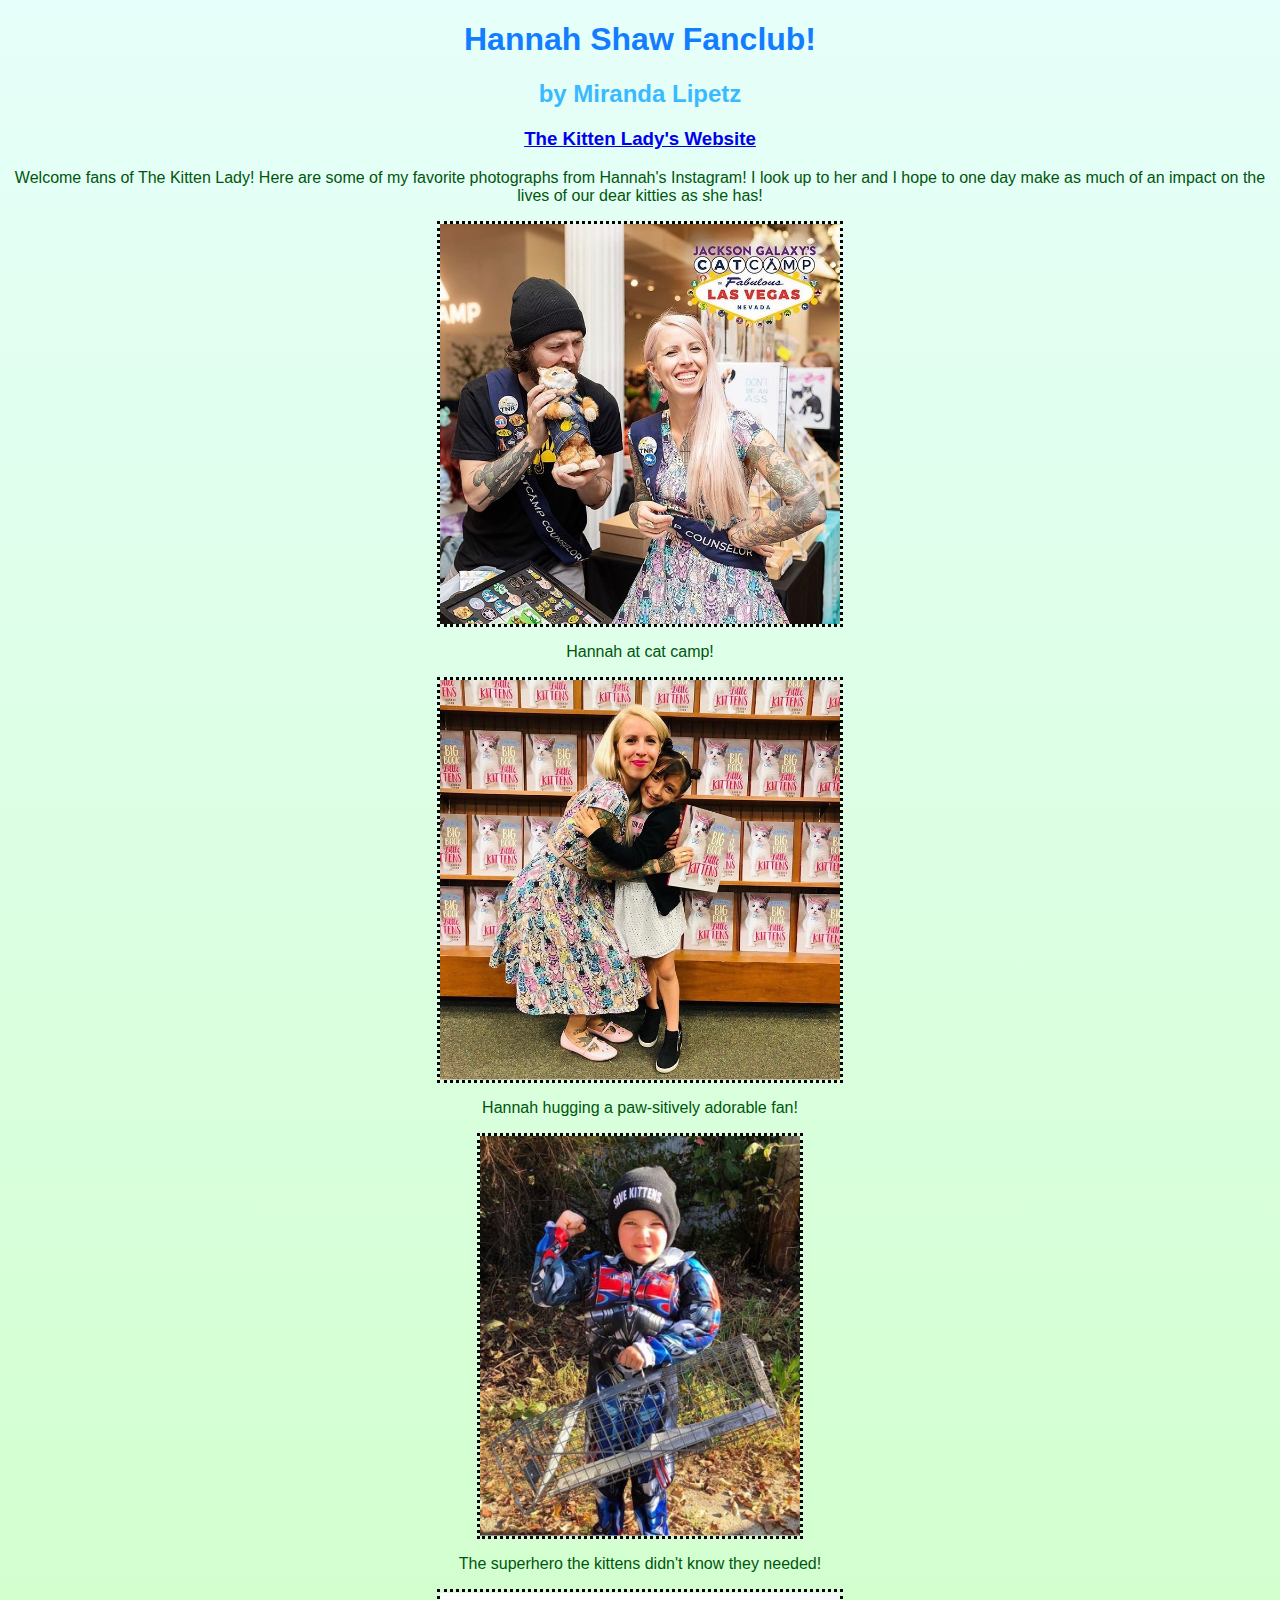
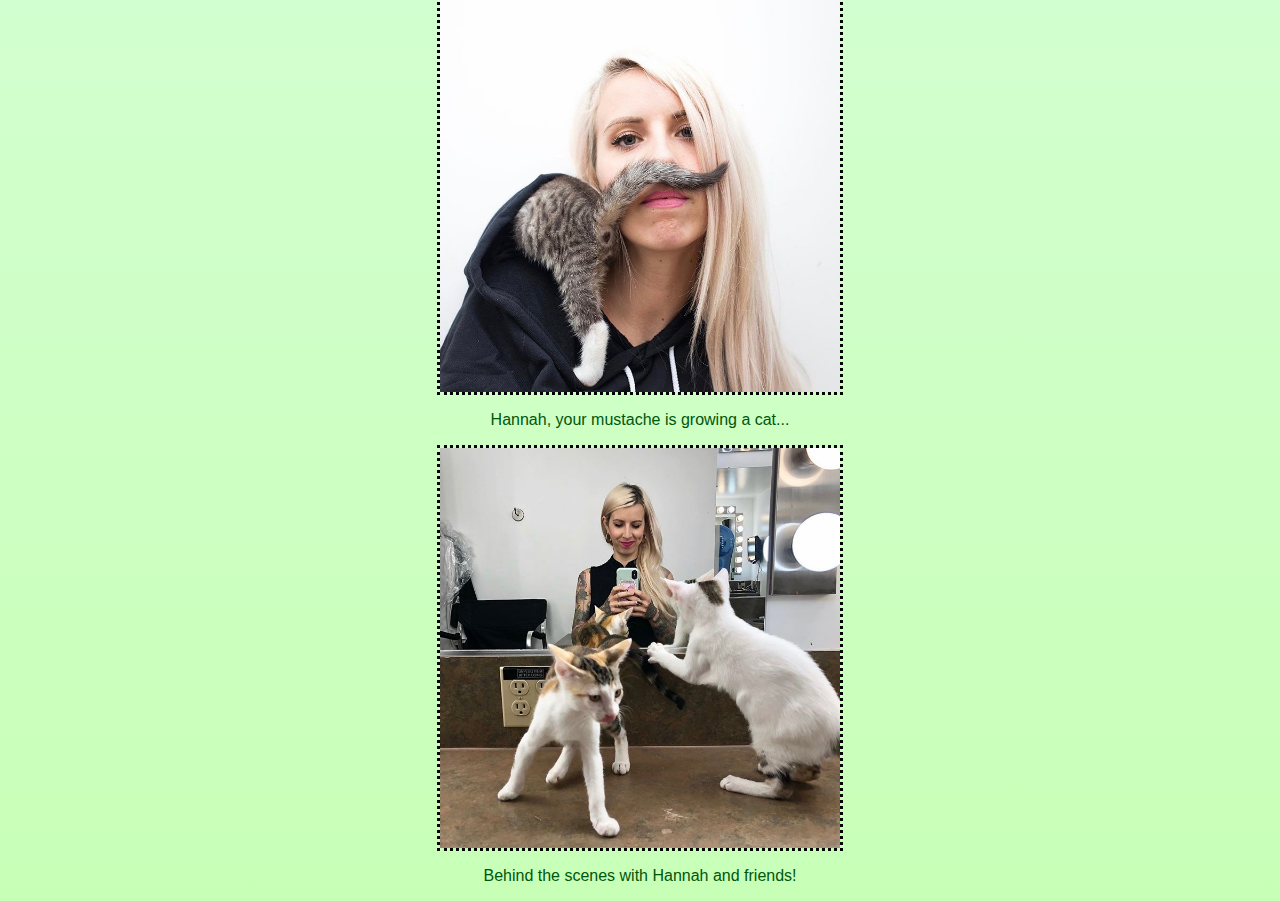
<file: index.html>
<!DOCTYPE html>
<html>
	<head>
		<title>The Kitten Lady Fanclub!!</title>
		<link rel="stylesheet" type='text/css' href="main.css">
	</head>
	<body>
		<div>
			<h1>Hannah Shaw Fanclub!</h1>
			<h2>by Miranda Lipetz</h2>
			<h3><a href=http://www.kittenlady.org/about>The Kitten Lady's Website</a></h3>
			<p class="intro">Welcome fans of The Kitten Lady! Here are some of my favorite photographs from Hannah's Instagram! I look up to her and I hope to one day make as much of an impact on the lives of our dear kitties as she has!</p>
			<img src="IMG_8404.jpeg"alt="A photograph of The Kitten Lady laughing with a fellow cat-fosterer at Jackson Galaxy’s Cat Camp. Both are wearing camp counselor sashes, and the man is holding a cat stuffed animal. In the foreground is a display box of cat pins and there is an event tag in the upper righthand corner." height="400">
			<p>Hannah at cat camp!</p>
			<img src="IMG_8405.jpeg"alt="A photograph of The Kitten Lady at her book signing crouching to hug a little girl. The girl has cat-ear style pigtails, and seems to be meeting her hero. The Kitten Lady is holding her book, and behind them is a bookshelf filled with copies ready for signing." height="400">
			<p>Hannah hugging a paw-sitively adorable fan!</p>
			<img src="IMG_8406.jpeg"alt="A photograph of an excited little boy wearing a superhero costume and a beanie that reads “save kittens” holds a trap for the TNR program in one hand while flexing his other arm. He is outside and there are fall leaves and grass on the ground." height="400">
			<p>The superhero the kittens didn't know they needed!</p>
			<img src="IMG_8407.jpeg"alt="A photograph of The Kitten Lady wearing a hoodie, looking at the camera in mock exasperation as a tabby kitten’s tail gives her a mustache. It’s hind leg and tail stick out of the hood as it climbs on in." height="400">
			<p>Hannah, your mustache is growing a cat...</p>
			<img src="IMG_8408.jpeg"alt="The Kitten Lady takes a mirror photo with two calico kittens playing in the foreground. She is on set at an event, behind the scenes. She smiles at their antics." height="400">
			<p>Behind the scenes with Hannah and friends!</p>
		</div>
	</body>
</html>
</file>
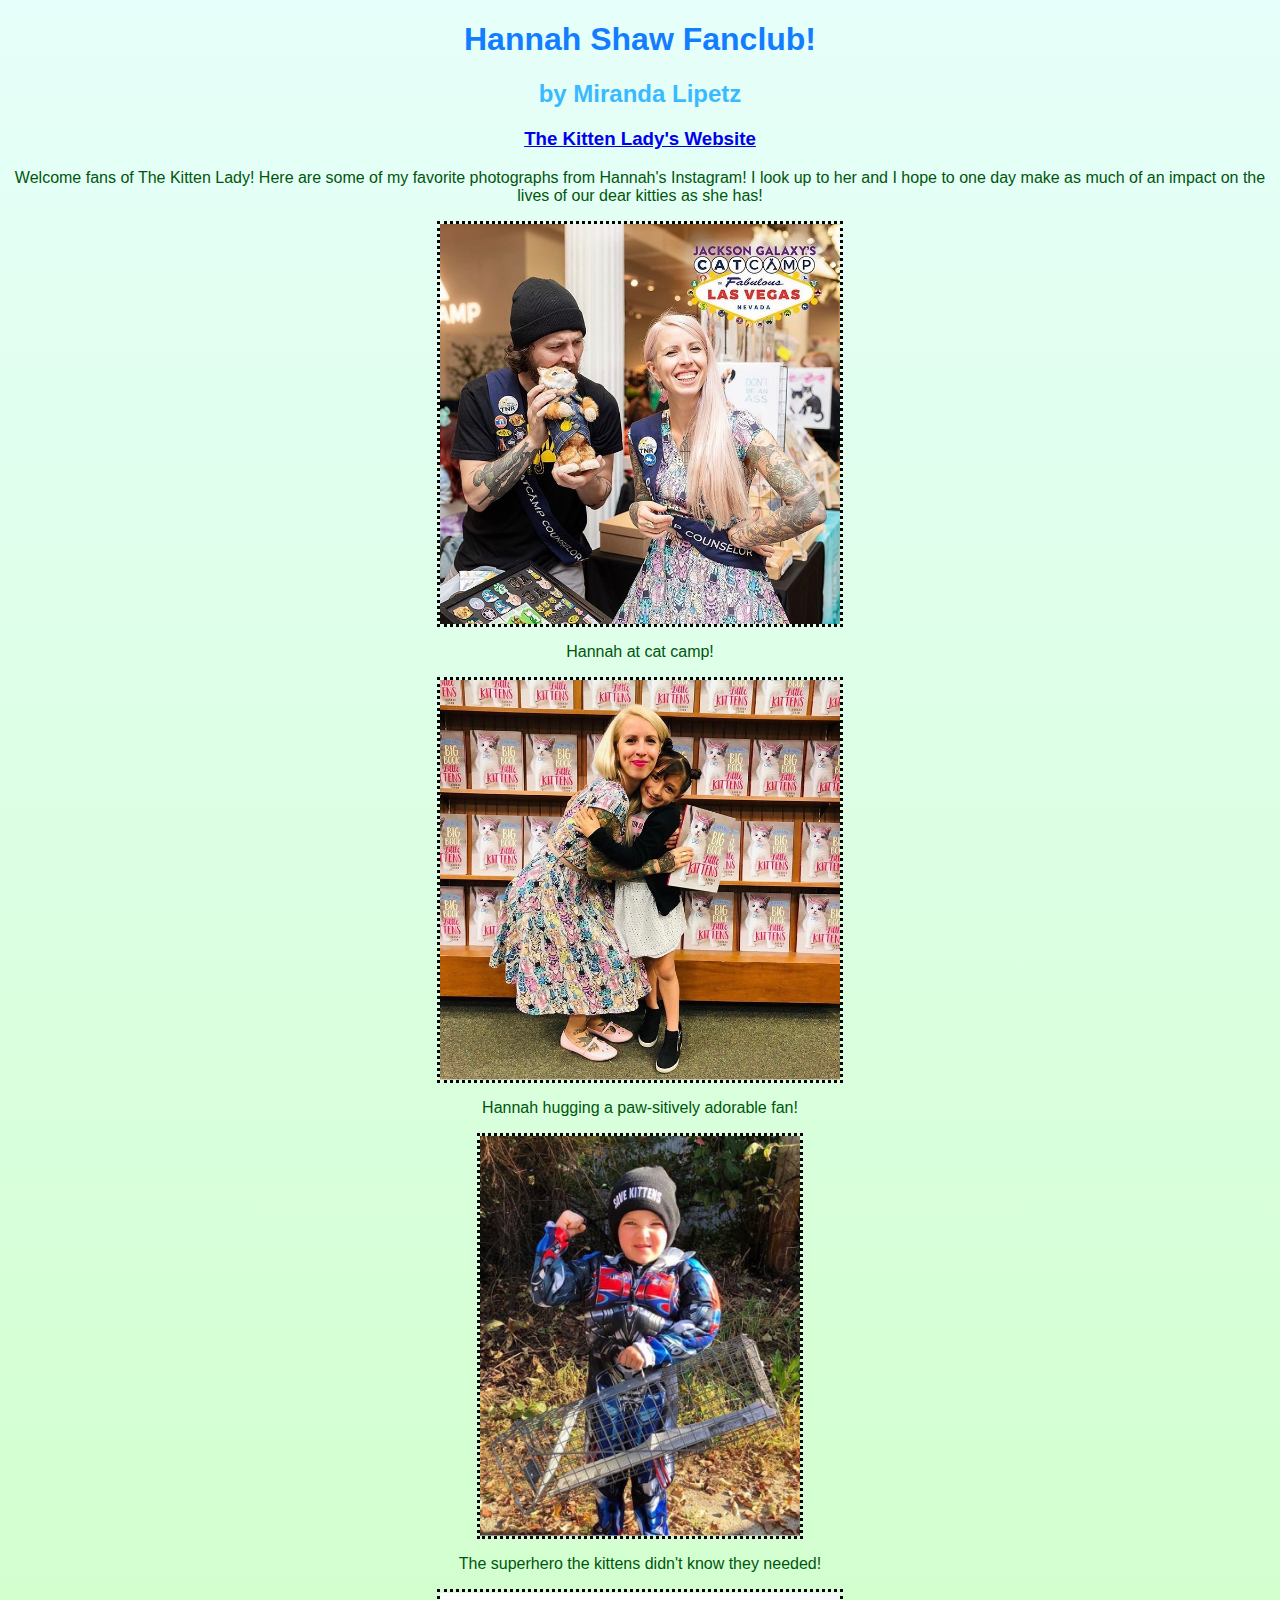
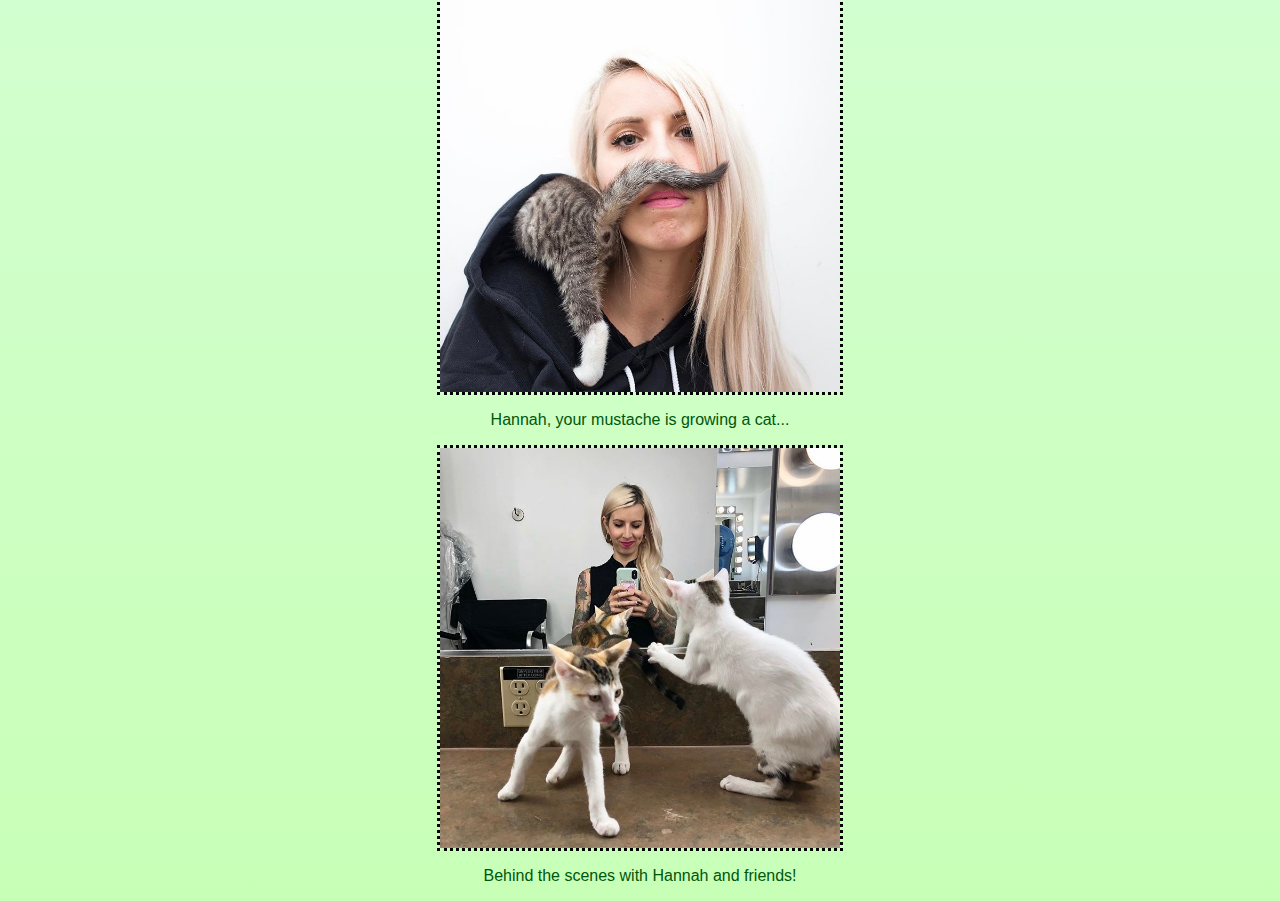
<file: Kitten Website Group 2.html>
<!DOCTYPE html>
<html>
	<head>
		<title>The Kitten Lady Fanclub!!</title>
		<link rel="stylesheet" type='text/css' href="css group two.css">
	</head>
	<body>
		<div>
			<h1>Hannah Shaw Fanclub!</h1>
			<h2>by Miranda Lipetz</h2>
			<h3><a href=http://www.kittenlady.org/about>The Kitten Lady's Website</a></h3>
			<p class="intro">Welcome fans of The Kitten Lady! Here are some of my favorite photographs from Hannah's Instagram! I look up to her and I hope to one day make as much of an impact on the lives of our dear kitties as she has!</p>
			<img src="IMG_8404.jpeg"alt="A photograph of The Kitten Lady laughing with a fellow cat-fosterer at Jackson Galaxy’s Cat Camp. Both are wearing camp counselor sashes, and the man is holding a cat stuffed animal. In the foreground is a display box of cat pins and there is an event tag in the upper righthand corner." height="400">
			<p>Hannah at cat camp!</p>
			<img src="IMG_8405.jpeg"alt="A photograph of The Kitten Lady at her book signing crouching to hug a little girl. The girl has cat-ear style pigtails, and seems to be meeting her hero. The Kitten Lady is holding her book, and behind them is a bookshelf filled with copies ready for signing." height="400">
			<p>Hannah hugging a paw-sitively adorable fan!</p>
			<img src="IMG_8406.jpeg"alt="A photograph of an excited little boy wearing a superhero costume and a beanie that reads “save kittens” holds a trap for the TNR program in one hand while flexing his other arm. He is outside and there are fall leaves and grass on the ground." height="400">
			<p>The superhero the kittens didn't know they needed!</p>
			<img src="IMG_8407.jpeg"alt="A photograph of The Kitten Lady wearing a hoodie, looking at the camera in mock exasperation as a tabby kitten’s tail gives her a mustache. It’s hind leg and tail stick out of the hood as it climbs on in." height="400">
			<p>Hannah, your mustache is growing a cat...</p>
			<img src="IMG_8408.jpeg"alt="The Kitten Lady takes a mirror photo with two calico kittens playing in the foreground. She is on set at an event, behind the scenes. She smiles at their antics." height="400">
			<p>Behind the scenes with Hannah and friends!</p>
		</div>
	</body>
</html>
</file>
<file: main.css>
body {
	background-image: linear-gradient(#E6FFFA, #C8FFB7);
}
h1{color: #127DFF;
font-family: Arial, Helvetica, sans-serif;
text-align: center}
h2{color: #39BAFF;
font-family: Arial, Helvetica, sans-serif;
text-align: center}
h3{font-family: Arial, Helvetica, sans-serif;
text-align: center}
img{border-style: dotted}
p{color: #00560D;
font-family: Arial, Helvetica, sans-serif;
text-align: center}
img {
  display: block;
  margin-left: auto;
  margin-right: auto;}
</file>
<file: css group two.css>
body {
	background-image: linear-gradient(#E6FFFA, #C8FFB7);
}
h1{color: #127DFF;
font-family: Arial, Helvetica, sans-serif;
text-align: center}
h2{color: #39BAFF;
font-family: Arial, Helvetica, sans-serif;
text-align: center}
h3{font-family: Arial, Helvetica, sans-serif;
text-align: center}
img{border-style: dotted}
p{color: #00560D;
font-family: Arial, Helvetica, sans-serif;
text-align: center}
img {
  display: block;
  margin-left: auto;
  margin-right: auto;}
</file>
